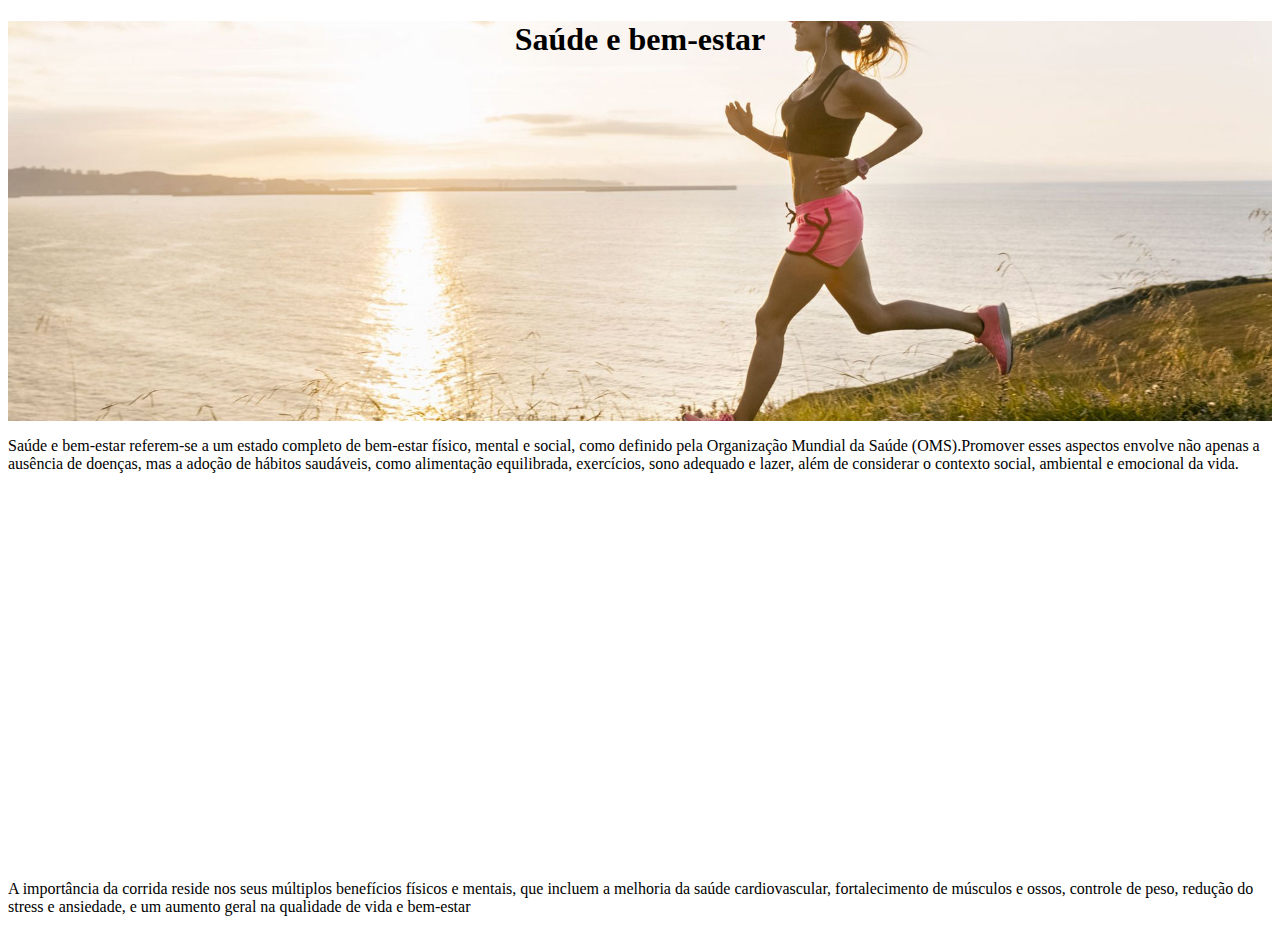
<file: pedro/index.html>
<!DOCTYPE html>
<html lang="pt-br">
<head>
    <meta charset="UTF-8">
    <meta name="viewport" content="width=device-width, initial-scale=1.0">
    <link rel="stylesheet" href="style.css">
    <title>teste</title>
</head>
<body>

  <div class="Pedro">
    
  <h1>
    Saúde e bem-estar 
  </h1>
  
  
  
  
  </div>
  <p>
    Saúde e bem-estar referem-se a um estado completo de bem-estar físico, mental e social, como definido pela Organização Mundial da Saúde (OMS).Promover esses aspectos envolve não apenas a ausência de doenças, mas a adoção de hábitos saudáveis, como alimentação equilibrada, exercícios, sono adequado e lazer, além de considerar o contexto social, ambiental e emocional da vida.
   <p>
    <iframe width="560" height="315" src="https://www.youtube.com/embed/9q7WaQqtWK4?si=DLVdCUav1xFkzUMb" title="YouTube video player" frameborder="0" allow="accelerometer; autoplay; clipboard-write; encrypted-media; gyroscope; picture-in-picture; web-share" referrerpolicy="strict-origin-when-cross-origin" allowfullscreen></iframe>
     
    <div class="r2"></div>

    </div>

     <p>
      A importância da corrida reside nos seus múltiplos benefícios físicos e mentais, que incluem a melhoria da saúde cardiovascular, fortalecimento de músculos e ossos, controle de peso, redução do stress e ansiedade, e um aumento geral na qualidade de vida e bem-estar


     </p>
     <div class="r3"></div>

     </div>

</body>
</html>
</file>
<file: pedro/style.css>
.Pedro{
width: 100%!important;
height: 400px;
background-image: url("download.jpg");
background-repeat: no-repeat;
background-size: cover;
background-position: center;
}

h1 {
    text-align: center;
}
.r2{
    width: 20px;
    height: 40px;
    background-image: url(https://thumbs.dreamstime.com/z/corrida-velocista-atleta-86185126.jpg);
    background-repeat: no-repeat;
    background-size: cover;
    background-position: center;
}
</file>
